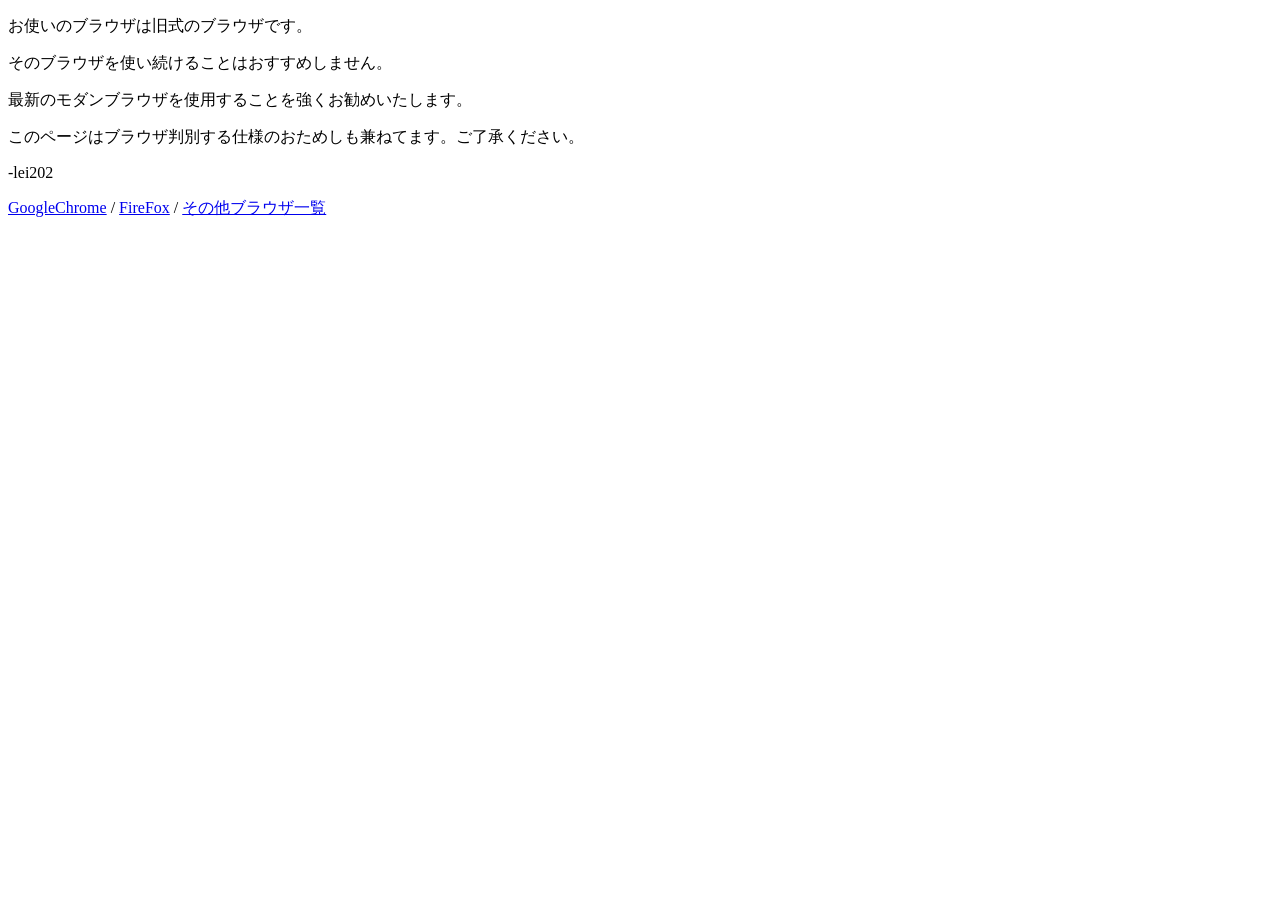
<file: ie.html>
<!DOCTYPE html>
<html lang="ja">
<head>
  <meta charset="UTF-8">
  <meta name="viewport" content="width=device-width, initial-scale=1.0">
  <title>Too old browser</title>
</head>
<body>
  <p>お使いのブラウザは旧式のブラウザです。</p>
  <p>そのブラウザを使い続けることはおすすめしません。</p>
  <p>最新のモダンブラウザを使用することを強くお勧めいたします。</p>
  <p>このページはブラウザ判別する仕様のおためしも兼ねてます。ご了承ください。</p>
  <p>-lei202</p>
  <a href="https://www.google.co.jp/chrome/" target="_blank" rel="noopener noreferrer">GoogleChrome</a> / <a href="https://www.mozilla.org/ja/firefox/new/" target="_blank" rel="noopener noreferrer">FireFox</a> / <a href="https://forest.watch.impress.co.jp/library/nav/genre/inet/browser_webbrowser.html" target="_blank" rel="noopener noreferrer">その他ブラウザ一覧</a>
</body>
</html>
</file>
